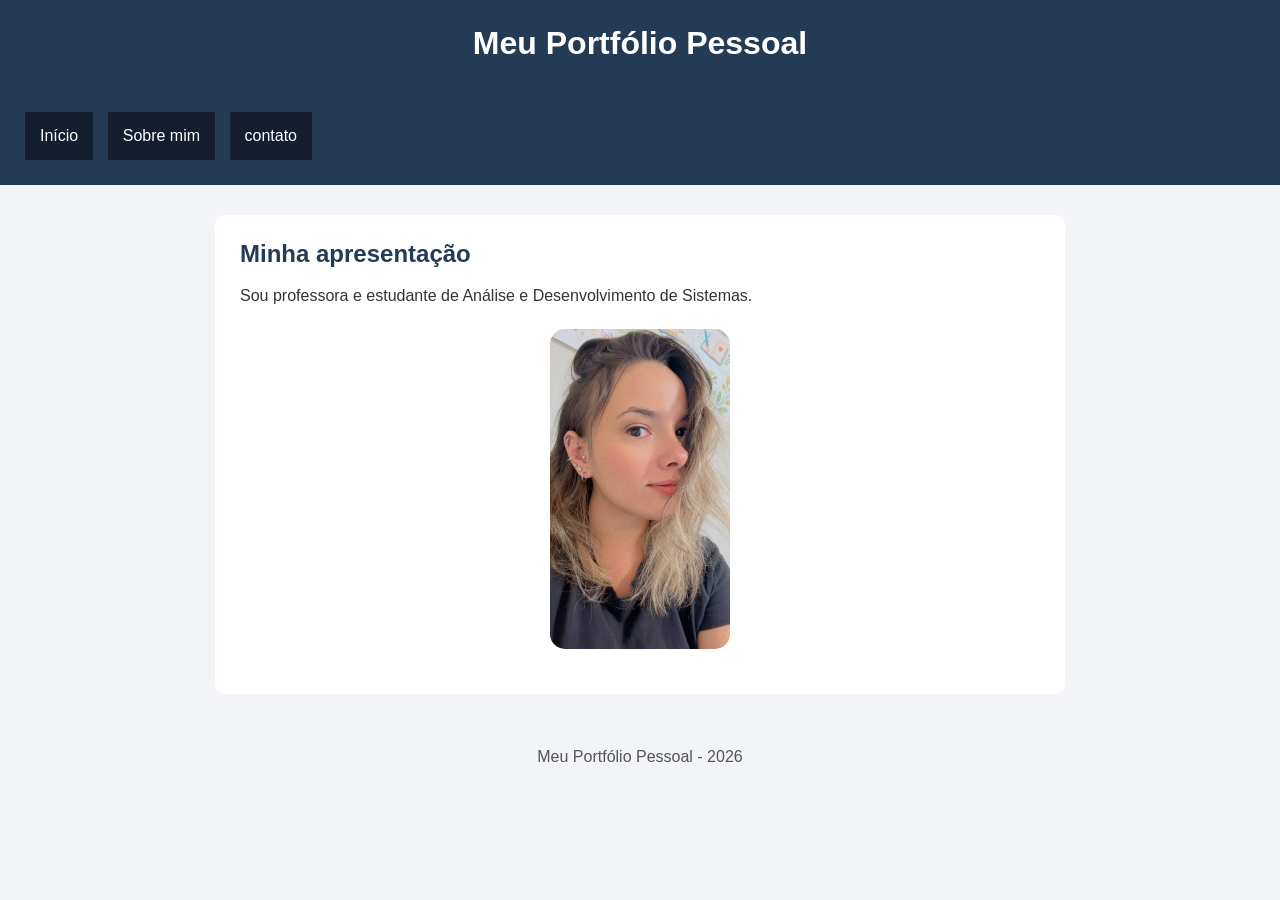
<file: index.html>
<!DOCTYPE html>
<html lang="pt-BR">
<head>
    <link rel="stylesheet" href="styles/style.css">
    <meta charset="UTF-8">
    <title>Meu Portfólio</title>
</head>
<body>

    <header>
        <h1>Meu Portfólio Pessoal</h1>
    </header>
    <nav>
        <a href="index.html">Início</a>
        <a href="sobre.html">Sobre mim</a>
        <a href="Contato.html">contato</a>
    </nav>
    <main>
        <section>
            <h2>Minha apresentação</h2>
            <p>Sou professora e estudante de Análise e Desenvolvimento de Sistemas.</p>
            <img src="img/minha foto.jpeg" alt="Minha fotografia" width="200">
        </section>
    </main>
    <footer>
        <p>Meu Portfólio Pessoal - 2026</p>
    </footer>
    </body>
    </html>
</file>
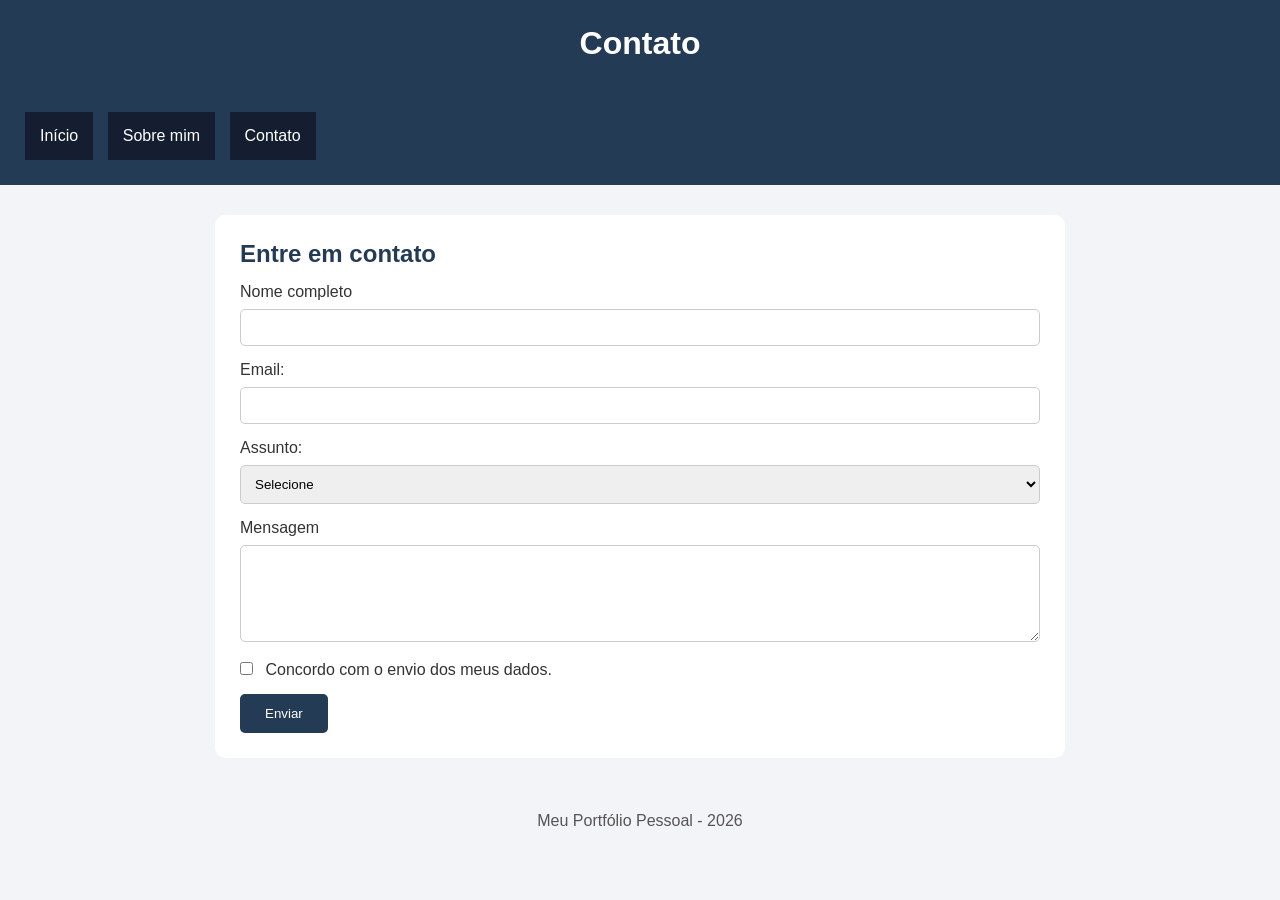
<file: contato.html>
<!DOCTYPE html>
<html lang="pt-BR">
<head>
    <link rel="stylesheet" href="styles/style.css">
    <meta charset="UTF-8">
    <title>Contato</title>
</head>
<body>
    <header>
        <h1>Contato</h1>
    </header>
    <nav>
         <a href="index.html">Início</a>
        <a href="sobre.html">Sobre mim</a>
        <a href="contato.html">Contato</a>
    </nav>
    <div>
        <h2>Entre em contato</h2>

        <form>
            <label for="nome"> Nome completo</label>
            <input type="text" id="nome" name="nome" required>

            <label for="email">Email:</label>
            <input type="email" id="email" name="email" required>

            <label for="assunto">Assunto:</label>
            <select id="assunto" name="assunto">
                <option>Selecione</option>
                <option>Trabalho</option>
                <option>Estudos</option>
                <option>Outros</option>
            </select>
            <label for="mensagem">Mensagem</label>
            <textarea id="mensagem" name="mensagem" rows="5" required></textarea>
            <label>
                <input type="checkbox" name="termos" required>
                Concordo com o envio dos meus dados.
            </label>
            <button type="submit">Enviar</button>
        </form>
    </div>
    <footer>
        <p>Meu Portfólio Pessoal - 2026</p>
    </footer>
    </body>
    </html>
</file>
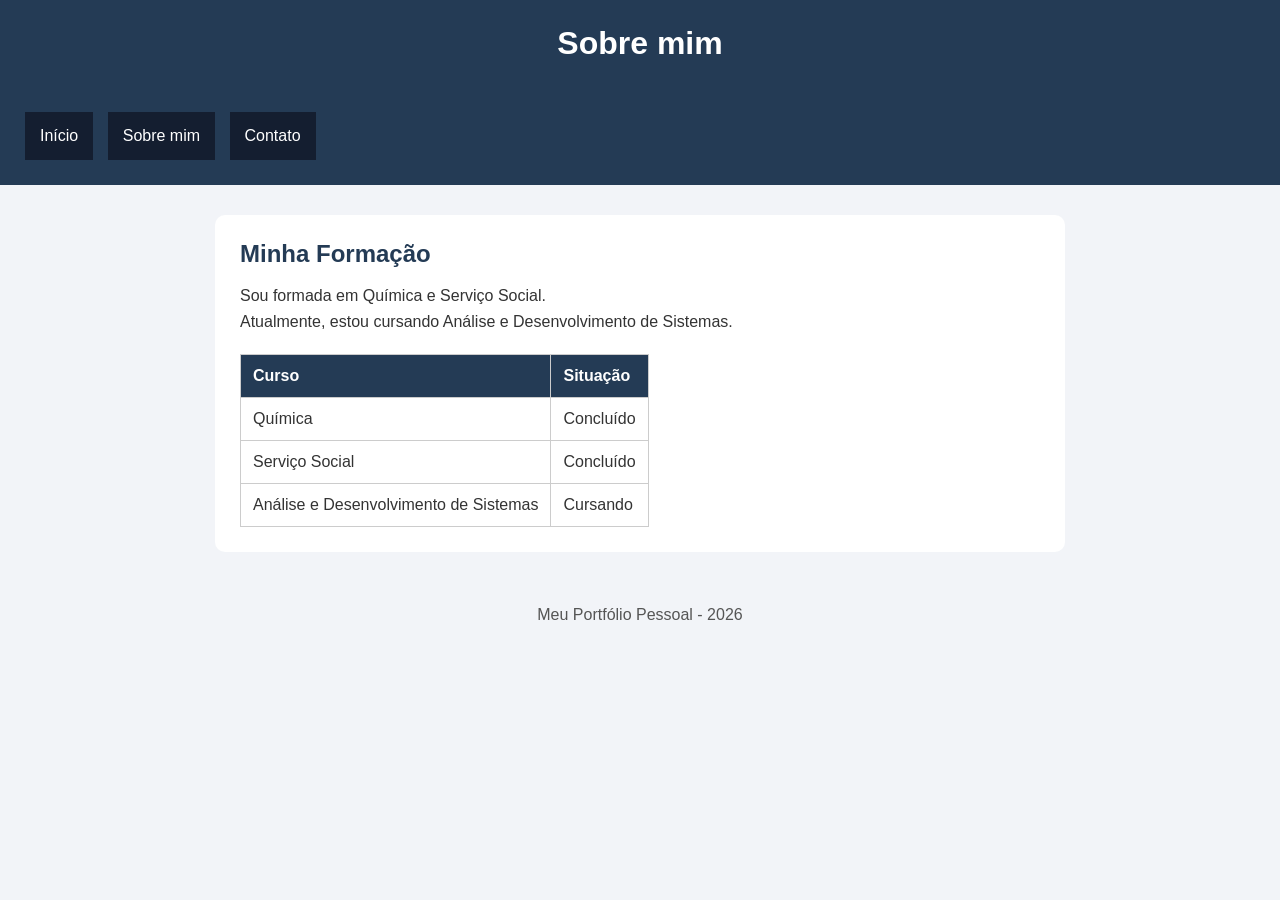
<file: sobre.html>
<!DOCTYPE html>
<html lang="pt-BR">
<head>
    <link rel="stylesheet" href="styles/style.css">
    <meta charset="UTF-8">
    <title>Sobre mim</title>
</head>
<body>
    <header>
        <h1>Sobre mim</h1>
    </header>
    <nav>
        <a href="index.html">Início</a>
        <a href="sobre.html">Sobre mim</a>
        <a href="contato.html">Contato</a>
    </nav>
    <main>
        <section>
            <h2>Minha Formação</h2>
            <p>Sou formada em Química e Serviço Social.</p>
            <p>Atualmente, estou cursando Análise e Desenvolvimento de Sistemas.</p>
        </section>
        <table border="1">
            <thead>
                <tr>
                    <th>Curso</th>
                    <th>Situação</th>
                </tr>
            </thead>
            <tbody>
                <tr>
                    <td>Química</td>
                    <td>Concluído</td>
                </tr>
                <tr>
                    <td>Serviço Social</td>
                    <td>Concluído</td>
                </tr>
                <tr>
                    <td>Análise e Desenvolvimento de Sistemas</td>
                    <td>Cursando</td>
                </tr>
            </tbody>
        </table>
        </main>
        <footer>
            <p>Meu Portfólio Pessoal - 2026</p>
        </footer>
        </body>
        </html>
</file>
<file: styles/style.css>
* {
    margin: 0;
    padding: 0;
    box-sizing: border-box;
}
body {
    font-family: Arial, sans-serif;
    background-color: #f2f4f8;
    color: #333333;
}
header {
    background-color: #243b55;
    color: white;
    padding: 25px;
    text-align: center;
}
nav a {
    background-color: #141e30;
    padding: 15px;
    text-align: center;
}
nav a {
    color: white;
    text-decoration: none;
    margin: 15px;
}
nav a:hover {
    color: #f4c542;
}
div {
    background-color: white;
    max-width: 850px;
    margin: 30px auto;
    padding: 25px;
    border-radius: 10px;
}
h1,h2 {
    margin-bottom: 15px;
    color: #243b55;
}
p {
    line-height: 1.6;
}
input, select, textarea {
    width: 100%;
    padding: 10px;
    margin: 8px 0 15px;
    border: 1px solid #cccccc;
    border-radius: 5px;
}
button {
    background-color: #243b55;
    color: white;
    padding: 12px 25px;
    border: none;
    border-radius: 5px;
    cursor: pointer;
}
button:hover {
    background-color: #141e30;
}
nav {
    background-color: #243b55;
padding: 20px;
text-aling: center;
}

nav a {
    display: inline-block;
    margin: 5px;
}

main {
    padding: 20px;
}

header h1 {
    color: white;
    margin-bottom: 0;
}

main {
    max-width: 850px;
    margin: 30px auto;
    padding: 25px;
    background-color: white;
    border-radius: 10px;
}

table {
    width: ;
    border-collapse: collapse;
    margin-top: 20px;
}
th,td {
    border: 1px solid #cccccc;
    padding: 12px;
    text-align: left;
}

th {
    background-color: #243b55;
    collor: white;
}

table th {
    background-color: #243b55;
    color: white;
}

footer {
    text-align: center;
    padding: 20px;
    color: #555555;
}

main img {
    display: block;
    width: 180px;
    max-width: 100%;
    height: auto;
    margin: 20px auto;
    border-radius: 15px;
}

input[type="checkbox"] {
    width: auto;
    margin: 0 8px 0 0;
}

form label: has (input[type="checkbox"]) {
    display: block;
    margin: 15px 0;
}

form button[type="submit"] {
    display: block;
    margin-top: 15px;
}
</file>
